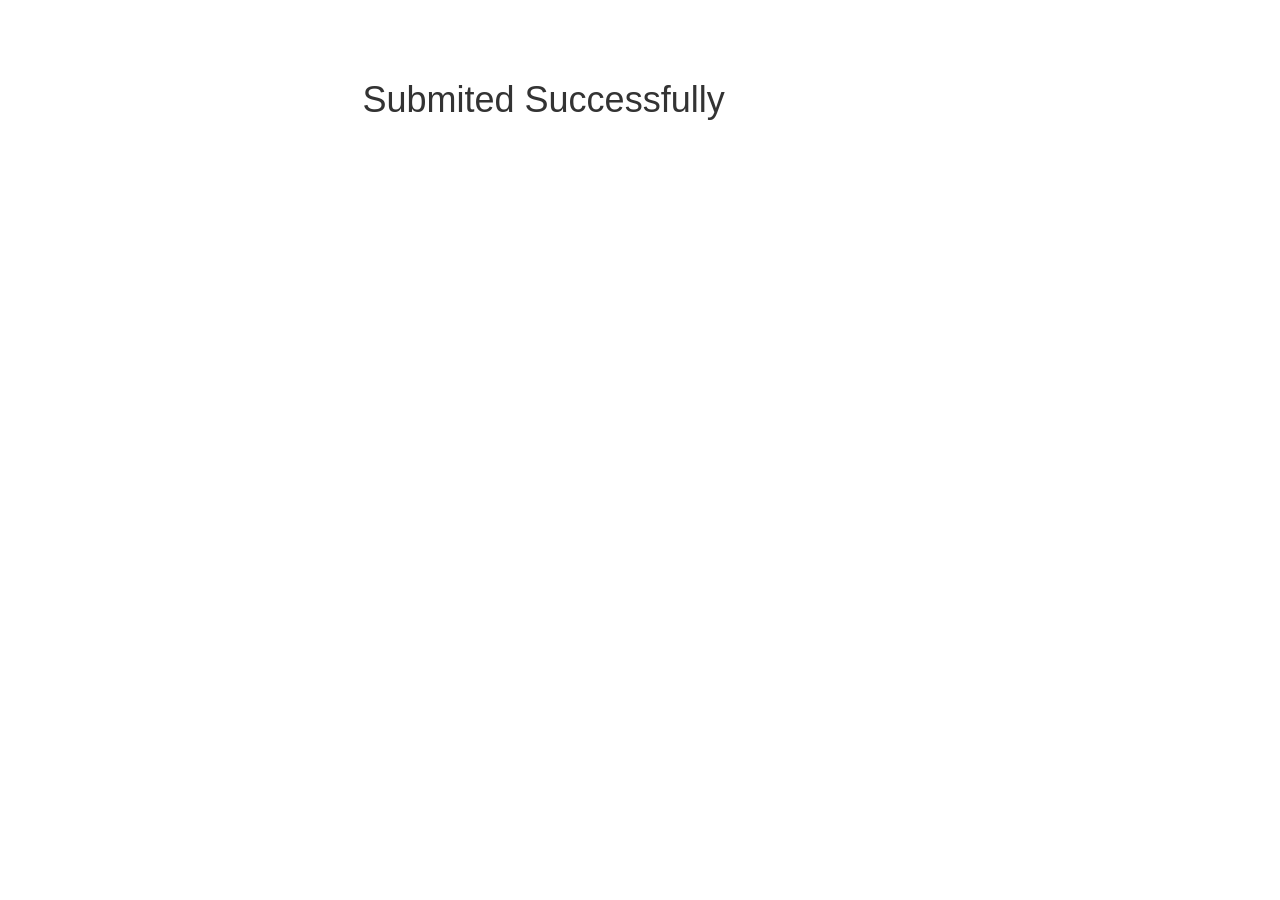
<file: Catering management/public/signup_success.html>
<!DOCTYPE html>
<html>

<head>
    <title> Signup Form</title>
    <link rel="stylesheet" href="https://maxcdn.bootstrapcdn.com/bootstrap/3.3.7/css/bootstrap.min.css" integrity="sha384-BVYiiSIFeK1dGmJRAkycuHAHRg32OmUcww7on3RYdg4Va+PmSTsz/K68vbdEjh4u" crossorigin="anonymous">

    <link rel="stylesheet" type="" href="style.css">
</head>

<body>
    <br>
    <br>
    <br>
    <div class="container">
        <div class="row">
            <div class="col-md-3">
            </div>

            <div class="col-md-6 main">
                <h1> Submited Successfully</h1>
            </div>


            <div class="col-md-3">
            </div>

        </div>
    </div>
</body>

</html>
</file>
<file: Catering management/public/style.css>
* {
    margin: 0;
    padding: 0;
    font-family: 'Roboto', arial, sans-serif;
}

body {
	overflow-x: hidden;
	background-color: #fff;
}

ul {
	list-style: none;
	margin: 0px;
}

p {
	color: #9a9a9a;
	font-size: 13px;
	line-height: 24px;
}

.primary-button a {
	display: inline-block;
	background-color: #f2745f;
	color: #fff;
	font-size: 13px;
	text-transform: uppercase;
	font-weight: 500;
	padding: 12px 20px;
	border-radius: 3px;
	text-decoration: none;
	letter-spacing: 0.5px;
}

.primary-white-button a {
	display: inline-block;
	background-color: #fff;
	color: #f2745f;
	font-size: 13px;
	text-transform: uppercase;
	font-weight: 500;
	padding: 12px 20px;
	border-radius: 3px;
	text-decoration: none;
	letter-spacing: 0.5px;
}

.border-button a {
	display: inline-block;
	background-color: transparent;
	color: #fff;
	font-size: 13px;
	text-transform: uppercase;
	font-weight: 500;
	padding: 12px 20px;
	border-radius: 3px;
	text-decoration: none;
	letter-spacing: 0.5px;
	border: 1px solid #fff;
}


.header {
    width: 100%;
    padding: 0;
    z-index: 10000;
    transition: all 0.2s ease-in-out;
    background-color: #eaf0ff;  
    text-align: center;
}

.navbar-inverse .navbar-brand, .navbar-inverse .navbar-nav>li>a {
    text-shadow: none;
}

.navbar-brand {
	font-family: 'Spectral', serif;
	font-size: 44px;
	color: #121212;
	font-style: italic;
	text-align: center;
	width: 100%;
	/* border-bottom: 1px solid #d8deed; */
	position: relative;
	padding: 40px 0px;
	height: auto!important;
}

#main-nav {
	padding: 10px 0px;
	float: right;
    position:relative;
    left:-50%;
    text-align: left;
}

.nav {
	list-style:none;
    position:relative;
    left:50%;
}

.navbar-nav li {
	margin: 0px 20px;
}

.navbar-nav li a {
	font-family: 'Roboto', sans-serif;
	font-size: 13px;
	text-transform: uppercase;
	color: #2e53a8!important;
	letter-spacing: 0.5px;
	
}

.header.active {
    background-color: #eaf0ff;
}

.header .navbar {
    margin: 0;
    border: none;
}

.banner{
	padding: 18px 0px;
	background-image: url("../img/homepage.jpeg");
	background-repeat: no-repeat;
	background-size: cover;
	background-position: center center;
	text-align: center;
	height: 600px;
}

.banner h4 {
	margin-top: 0px;
	font-family: 'Roboto', sans-serif;
	font-weight: 700;
	font-size: 15px;
	color: #fff;
	text-transform: uppercase;
	letter-spacing: 0.5px;
	text-align: center;
}

.banner h2 {
	font-family: 'Spectral', serif;
	font-size: 44px;
	font-weight: 600;
	color: #fff;
	text-transform: capitalize;
	text-align: center;
}

.banner p {
	color: #fff;
	font-size: 14px;
	text-align: center;
}



section.serve-delecious {
	padding: 100px 0px;

}

.serve-delecious .first-image {
	margin-right: -30px;
	margin-top: 18%;
}

.serve-delecious .first-image img {
	width: 120%;
	overflow: hidden;
	height: 180px;
	
}

.serve-delecious .second-image {
	margin-right: -30px;
	margin-top: 18%;
}

.serve-delecious .second-image img {
	width: 100%;
	overflow: hidden;
	margin-left: -25px;
	
}

.serve-delecious .cook-content {
	background-color: #f2745f;
	text-align: center;
	padding: 30px;
	margin-left: 60px;
}

.serve-delecious .cook-content h4 {
	margin-top: 0px;
	margin-bottom: 20px;
	font-size: 22px;
	font-weight: 700;
	letter-spacing: 0.5px;
	text-transform: uppercase;
	color: #fff;
}

.cook-content .contact-content {
	background-color: #f3826f;
	padding: 20px 30px;
	height: 150px;
}

.cook-content .contact-content span {
	font-size: 11px;
	text-transform: uppercase;
	color: #fff;
	letter-spacing: 1px;
	border: none;
	width: auto;
	height: auto;
	margin-top: 0px;
	margin-bottom: 0px;
}

.cook-content .contact-content h6 {
	font-size: 20px;
	text-transform: uppercase;
	font-weight: 700;
	color: #fff;
	letter-spacing: 0.5px;
}

section.services {
	padding-bottom: 100px;
}

.services .service-item  a {
	text-decoration: none;
}

.services .service-item {
	text-align: center;
}

.services .service-item img {
	max-width: 100%;
	overflow: hidden;
	border: 10px solid #eaf0ff;
	border-radius: 50%;
}

.services .service-item h4 {
	margin-top: 20px;
	font-size: 22px;
	color: #121212;
	font-family: 'Spectral', serif;
	font-weight: 600;
	margin-bottom: 0px;
}


section#booking {
	padding: 80px 0px;
	background-image: url(../img/caterine5.jpg);
	background-repeat: no-repeat;
	background-size: cover;
	background-position: center center;
	text-align: center;
}

#booking .heading h1 {
	margin-top: 0px;
	margin-bottom: 70px;
	font-size: 22px;
	font-weight: 700;
	letter-spacing: 0.5px;
	text-transform: uppercase;
	color: #fff;
}

section#booking .left-image img {
	width: 100%;
	overflow: hidden;
	margin-left: 60px;

}

.right-info {
	height: 290px;
	background-color: #fff;
	margin-left: 30px;
	padding: 30px;

}

.right-info h4 {
	margin-top: 0px;
	font-family: 'Spectral', serif;
	font-size: 28px;
}

.right-info select {
	border-right: none;
	border-left: none;
	border-top: none;
	width: 100%;
	outline: none;
	border-bottom: 1px solid #eee;	
	font-size: 14px;
	color: #9a9a9a;
	padding-left: 10px;
	height: 40px;
}

.right-info input {
	margin-top: 30px;
	margin-bottom: 30px;
	box-shadow: none;
	outline: none;
	border-right: none;
	border-left: none;
	border-top: none;
	border-bottom: 1px solid #eee;
	font-size: 14px;
	color: #9a9a9a;
}

.right-info button {
	width: 100%;
	display: inline-block;
	background-color: #f2745f;
	color: #fff!important;
	font-size: 13px;
	text-transform: uppercase;
	font-weight: 600;
	padding: 12px 20px;
	border-radius: 3px;
	text-decoration: none;
	letter-spacing: 0.5px;
}



section.border {
	background-color: #f2745f;
	text-align: center;
	padding: 60px 0px;
}

.border .heading h2 {
	margin-top: 0px;
	margin-bottom: 30px;
	font-size: 22px;
	font-weight: 700;
	letter-spacing: 0.5px;
	text-transform: uppercase;
	color: #fff;
}




section.services-food {
	padding: 100px 0px;
}

.services-food .heading h2 {
	text-align: center;
	margin-top: 0px;
	margin-bottom: 80px;
	font-size: 22px;
	font-weight: 700;
	letter-spacing: 0.5px;
	text-transform: uppercase;
	color: #121212;
}

.services-food .service-catering {
	background-color: #f2f6ff;
	padding: 30px;
}

.service-catering h2 {
	margin-top: 0px;
	margin-bottom: 30px;
	padding-bottom: 8px;
	font-family: 'Spectral', serif;
	font-size: 28px;
	width: 100%;
	border-bottom: 1px solid #d9dde5;
	color: #121212;
}

.service-catering img {
	width: 100%;
	overflow: hidden;
	position: relative;
}


section.about {
	background-color: #f2f6ff;
	padding: 100px 0px 70px 0px;
}

.about .heading h2 {
	text-align: center;
	margin-top: 0px;
	margin-bottom: 80px;
	font-size: 22px;
	font-weight: 700;
	letter-spacing: 0.5px;
	text-transform: uppercase;
	color: #121212;
}

.about-us img {
	width: 50%;
	overflow: hidden;
}

.about-us {
	margin-bottom: 30px;
	display: inline-block;
}

.about-us .right-content {
	background-color: #fff;
	width: 50%;
	float: right;
	padding: 20px;
}

.about-us .right-content h4 {
	margin-top: 0px;
	margin-bottom: 0px;
	padding-bottom: 8px;
	font-family: 'Spectral', serif;
	font-size: 21px;
	color: #121212;
}

.about-us .right-content span {
	font-size: 13px;
	color: #7a7a7a;
	display: inline-block;
	margin-bottom: 18px;
}

.about-us .right-content .text-button a {
	font-size: 13px;
	font-weight: 500;
	color: #f2745f;
	text-decoration: none;
	text-transform: uppercase;
	margin-top: 12px;
	display: inline-block;
}

.about-us .date {
	font-size: 17px;
	color: #f2745f;
	font-weight: 500;
	letter-spacing: 0.5px;
	padding: 8px 14px;
	position: absolute;
	left: 15px;
	top: 0px;
	background-color: rgba(250, 250, 250, 0.9);
}




section.footer-image {
	padding: 80px 0px;
	background-image: url(../img/signup-bg.jpg);
	background-repeat: no-repeat;
	background-size: cover;
	background-position: center center;
	text-align: center;
}


.footer-image h3 {
	text-align: center;
	margin-top: 0px;
	margin-bottom: 40px;
	font-size: 22px;
	font-weight: 700;
	letter-spacing: 0.5px;
	text-transform: uppercase;
	color: #fff;
}

footer {
	background-color: #363e50;
	line-height: 130px;
	text-align: center;
}

footer p {
	line-height: 120px;
	color: #fff;
	margin-top: 5px;
}

footer p em {
	font-style: normal;
	color: #f2745f;
	font-weight: 500;
}

footer ul {
	list-style: none;
	padding: 0;
	margin: 0;
}

footer ul li {
	display: inline-block;
	margin: 0px 5px;
}

footer ul li i {
	width: 36px;
	height: 36px;
	display: inline-block;
	text-align: center;
	line-height: 36px!important;
	background-color: #fff;
	border-radius: 50%;
	color: #363e50;
	transition: all 0.5s;
}

footer ul li i:hover {
	background-color: #f2745f;	
}




section.page-heading {
	padding: 80px 0px;
	background-image: url(../img/heading-bg.jpg);
	background-repeat: no-repeat;
	background-size: cover;
	background-position: center center;
	text-align: center; 
}

.page-heading h1 {
	margin-top: 0px;
	margin-bottom: 20px;
	font-family: 'Spectral', serif;
	font-size: 48px;
	font-weight: 700;
	text-transform: uppercase;
	color: #fff;
}

.page-heading p {
	color: #fff;
	font-size: 14px;
	padding: 0px 25%;
	margin-bottom: 0px;
}




section.breakfast-menu {
	margin-top: 100px;
}

section.breakfast-menu .price {
	right: 15px;
}

.breakfast-menu-content {
	background-color: #f2f6ff;
	padding: 30px 0px 30px 30px;
}

.breakfast-menu-content .left-image img {
	width: 100%;
	overflow: hidden;
}

.breakfast-menu-content .left-image {
	margin: -30px 0px -30px -30px;
}

.breakfast-menu-content #owl-breakfast {
	margin-left: -15px;
}

.breakfast-menu-content h2 {
	margin-top: 0px;
	margin-bottom: 30px;
	padding-bottom: 8px;
	font-family: 'Spectral', serif;
	font-size: 28px;
	width: 94.5%;
	border-bottom: 1px solid #d9dde5;
	color: #121212;
}



section.lunch-menu {
	margin-top: 100px;
}

section.lunch-menu .price {
	right: 15px;
}

.lunch-menu-content {
	background-color: #f2f6ff;
	padding: 30px 0px 30px 30px;
}

.lunch-menu-content .left-image img {
	width: 100%;
	overflow: hidden;
}

.lunch-menu-content .left-image {
	margin: -30px 0px -30px -30px;
}

.lunch-menu-content #owl-lunch {
	margin-left: -15px;
}

.lunch-menu-content h2 {
	margin-top: 0px;
	margin-bottom: 30px;
	padding-bottom: 8px;
	font-family: 'Spectral', serif;
	font-size: 28px;
	width: 94.5%;
	border-bottom: 1px solid #d9dde5;
	color: #121212;
}



section.dinner-menu {
	margin-top: 100px;
	margin-bottom: 100px;
}

section.dinner-menu .price {
	right: 15px;
}

.dinner-menu-content {
	background-color: #f2f6ff;
	padding: 30px 0px 30px 30px;
}

.dinner-menu-content .left-image img {
	width: 100%;
	overflow: hidden;
}

.dinner-menu-content .left-image {
	margin: -30px 0px -30px -30px;
}

.dinner-menu-content #owl-dinner {
	margin-left: -15px;
}

.dinner-menu-content h2 {
	margin-top: 0px;
	margin-bottom: 30px;
	padding-bottom: 8px;
	font-family: 'Spectral', serif;
	font-size: 28px;
	width: 94.5%;
	border-bottom: 1px solid #d9dde5;
	color: #121212;
}



.owl-pagination {
  margin-top: 39px;
  opacity: 1;
  display: inline-block;
}

.owl-page span {
  display: block;
  width: 8px;
  height: 8px;
  margin: 0px 5px;
  filter: alpha(opacity=50);
  opacity: 0.5;
  -webkit-border-radius: 20px;
  -moz-border-radius: 20px;
  border-radius: 20px;
  background: #f2745f;
}




section.gallery-page {
	margin-top: 100px;
}

section.gallery-page .page-number {
	padding: 0;
	margin-top: 30px;
	margin-bottom: 100px;
	list-style: none;
	text-align: center;
	width: 100%;
}

section.gallery-page .page-number li {
	display: inline-block;
	margin: 0 3px;
}

section.gallery-page .page-number li.active a {
	background-color: #f2745f;
	color: #fff;
}

section.gallery-page .page-number li a {
	transition: all 0.5s;
	width: 40px;
	height: 40px;
	line-height: 40px;
	display: inline-block;
	text-align: center;
	background-color: #f2f6ff;
	font-size: 15px;
	color: #343434;
	font-weight: 700;
	text-decoration: none;
}

section.gallery-page .page-number li a:hover {
	background-color: #f2745f;
	color: #fff;
}

.blog-item img {
	width: 100%;
	overflow: hidden;
}

.blog-item {
	margin-bottom: 30px;
}

.blog-item .down-content {
	background-color: #f2f6ff;
	padding: 20px 30px;
}

.blog-item .down-content h4 {
	margin-top: 0px;
	margin-bottom: 0px;
	padding-bottom: 8px;
	font-family: 'Spectral', serif;
	font-size: 21px;
	color: #121212;
}

.blog-item .down-content span {
	font-size: 13px;
	color: #7a7a7a;
	display: inline-block;
	margin-bottom: 18px;
}

.blog-item .down-content .text-button a {
	font-size: 13px;
	font-weight: 500;
	color: #f2745f;
	text-decoration: none;
	text-transform: uppercase;
	margin-top: 12px;
	display: inline-block;
}

.blog-item .date {
	font-size: 17px;
	color: #f2745f;
	font-weight: 500;
	letter-spacing: 0.5px;
	padding: 8px 14px;
	position: absolute;
	left: 15px;
	top: 0px;
	background-color: rgba(250, 250, 250, 0.9);
}


section.contact-us {
	margin-top: 100px;
	margin-bottom: 60px;
}

.contact-us .section-heading h2 {
	text-align: left;
	margin-top: 0px;
	margin-bottom: 60px;
	font-size: 22px;
	font-weight: 700;
	letter-spacing: 0.5px;
	text-transform: uppercase;
	color: #121212;
}

.contact-us p {
	margin-top: -5px;
}

.contact-us em {
	font-style: normal;
	font-weight: 500;
	font-size: 15px;
	color: #aaa;
}

.contact-us input {
  border-radius: 3px;
  padding-left: 15px;
  font-size: 13px;
  color: #4a4a4a;
  background-color: #f4f4f4;
  outline: none!important;
  border: none;
  box-shadow: none;
  line-height: 44px;
  height: 44px;
  width: 100%;
  margin-bottom: 30px;
}

.contact-us textarea {
  border-radius: 3px;
  padding-left: 15px;
  padding-top: 10px;
  font-size: 13px;
  color: #4a4a4a;
  background-color: #f4f4f4;
  outline: none;
  border: none;
  box-shadow: none;
  height: 122px;
  max-height: 220px;
  width: 100%;
  margin-bottom: 25px;
}

.contact-us button {
	width: 100%;
	display: inline-block;
	background-color: #f2745f;
	color: #fff!important;
	font-size: 13px;
	text-transform: uppercase;
	font-weight: 500;
	padding: 12px 20px;
	border-radius: 3px;
	text-decoration: none;
	letter-spacing: 0.5px;
}

section.map {
	margin-bottom: 150px;
}

section.map #map {
	height: 450px;
}




@media (max-width: 991px) {
	.contact-info {
		margin-top: 80px;
	}
	.cook-delecious .first-image {
		margin-right: 0px;
		margin-top: 0%;
		padding: 0px 10%;
	}
	.cook-delecious .second-image {
		margin-left: 0px;
		margin-top: 0%;
		padding: 0px 10%;
	}
	.services .service-item {
		margin-bottom: 30px;
		margin-top: 30px;
	}
	.right-info {
		height: auto;
		background-color: #fff;
		margin-left: 0px;
		padding: 30px;
	}
	.right-info button {
		margin-top: 30px;
	}
	.blog-post img {
		width: 100%;
		overflow: hidden;
	}
	.blog-post {
		margin-bottom: 30px;
	}
	.blog-post .right-content {
		background-color: #fff;
		width: 100%;
		float: none;
		padding: 20px;
	}
	.sign-up button {
		margin-left: 0px;
		margin-top: 20px;
	}
	footer {
		background-color: #363e50;
		line-height: 40px;
		text-align: center;
	}
	
	
	footer p {
		line-height: 60px;
		color: #fff;
		margin-top: 5px;
	}
	.breakfast-menu-content .left-image {
		margin: -30px 0px 30px -30px;
	}
	.lunch-menu-content .left-image {
		margin: -30px 0px -30px -30px;
	}
	.lunch-menu-content .owl-pagination {
	  padding-bottom: 60px;
	}
	.dinner-menu-content .left-image {
		margin: -30px 0px 30px -30px;
	}
	.page-heading p {
		padding: 0px 5%;

	}
}

@media (max-width: 768px) {
	.navbar-toggle {
	    position: relative;
	    float: none;
	    padding: 9px 10px;
	    margin-top: 20px!important;
	    margin-right: 0px;
	    margin-bottom: 20px;
	    background-color: transparent;
	    background-image: none;
	    border: 1px solid transparent;
	    border-radius: 4px;
	}
    #main-nav {
		padding: 0px 0px;
		float: none;
	    position: relative;
	    left: 0%;
	    text-align: center;
	    overflow: hidden;
	    background-color: rgba(250, 250, 250, 0.5);
	    margin: 0px -15px;
	    border-top: none;
	}
	.nav {
		list-style:none;
	    position:relative;
	    left: 0%;
	    overflow: hidden;
	}
	.navbar-nav li {
		border-bottom: 1px solid #d8deed;
		padding: 15px 0px;
	}
	.navbar-nav li:last-child {
		border-bottom: none;
	}
	.cook-delecious .first-image {
		margin-right: 0px;
		margin-top: 0%;
		padding: 0px 10%;
	}
	.cook-delecious .second-image {
		margin-left: 0px;
		margin-top: 0%;
		padding: 0px 10%;
	}
	.services .service-item {
		margin-bottom: 30px;
		margin-top: 30px;
	}
	.right-info {
		height: auto;
		background-color: #fff;
		margin-left: 0px;
		padding: 30px;
	}
	.right-info select {
		margin-top: 30px;
	}
	.right-info select.person {
		margin-top: 0px;
	}
	.right-info button {
		margin-top: 30px;
	}
	.blog-post img {
		width: 100%;
		overflow: hidden;
	}

	.blog-post {
		margin-bottom: 30px;
	}

	.blog-post .right-content {
		background-color: #fff;
		width: 100%;
		float: none;
		padding: 20px;
	}
	.sign-up button {
		margin-left: 0px;
		margin-top: 20px;
	}
	footer {
		background-color: #363e50;
		line-height: 40px;
		text-align: center;
	}
	footer ul li b{
		width: 36px;
		height: 36px;
		display: inline-block;
		text-align: left;
		line-height: 36px!important;
		background-color: #fff;
		border-radius: 50%;
		color: #363e50;
		transition: all 0.5s;
	}
	
	
	footer ul li i {
		width: 36px;
		height: 36px;
		display: inline-block;
		line-height: 36px!important;
		background-color: #fff;
		border-radius: 50%;
		color: #363e50;
		transition: all 0.5s;
	}
	footer p{
		position: absolute;
		font-size:25px;	
		color:white;
		
	}

	
	.breakfast-menu-content .left-image {
		margin: -30px 0px 30px -30px;
	}
	.lunch-menu-content .left-image {
		margin: -30px 0px -30px -30px;
	}
	.dinner-menu-content .left-image {
		margin: -30px 0px 30px -30px;
	}
	.page-heading p {
		padding: 0px 5%;

	}
	.contact-info {
		margin-top: 80px;
	}
}
@media (max-width: 480px) {

}
</file>
